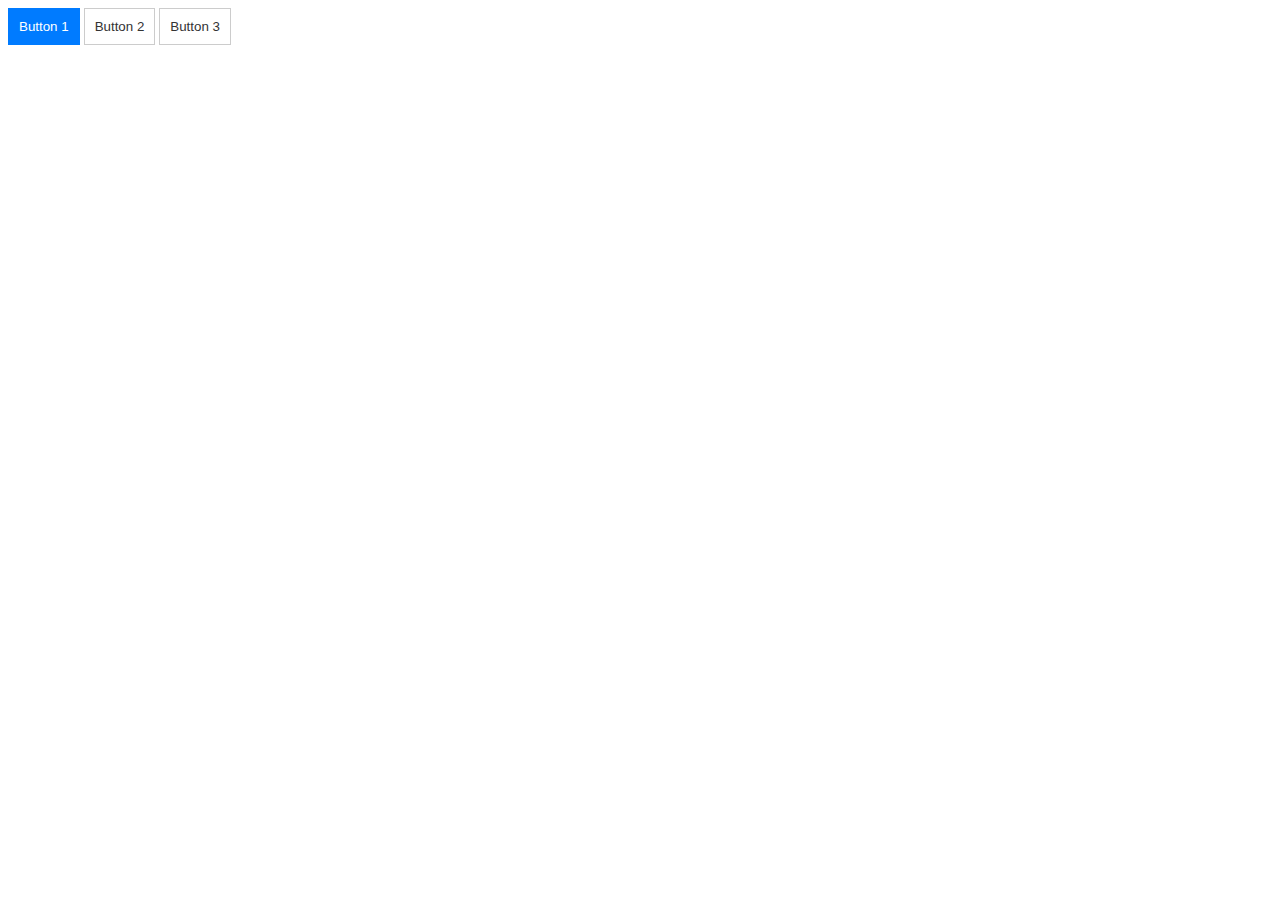
<file: demo.html>
<!DOCTYPE html>
<html>
<head>
	<title>Switching between Forms</title>
	<style>
		.button-group button {
  background-color: #fff;
  border: 1px solid #ccc;
  color: #333;
  cursor: pointer;
  padding: 10px;
}

.button-group button.selected {
  background-color: #007bff;
  border-color: #007bff;
  color: #fff;
}

.button-group button:not(.selected):hover {
  background-color: #eee;
}

	</style>
</head>
<body>
	<div class="button-group">
		<button class="selected">Button 1</button>
		<button>Button 2</button>
		<button>Button 3</button>
	  </div>
</body>
</html>
</file>
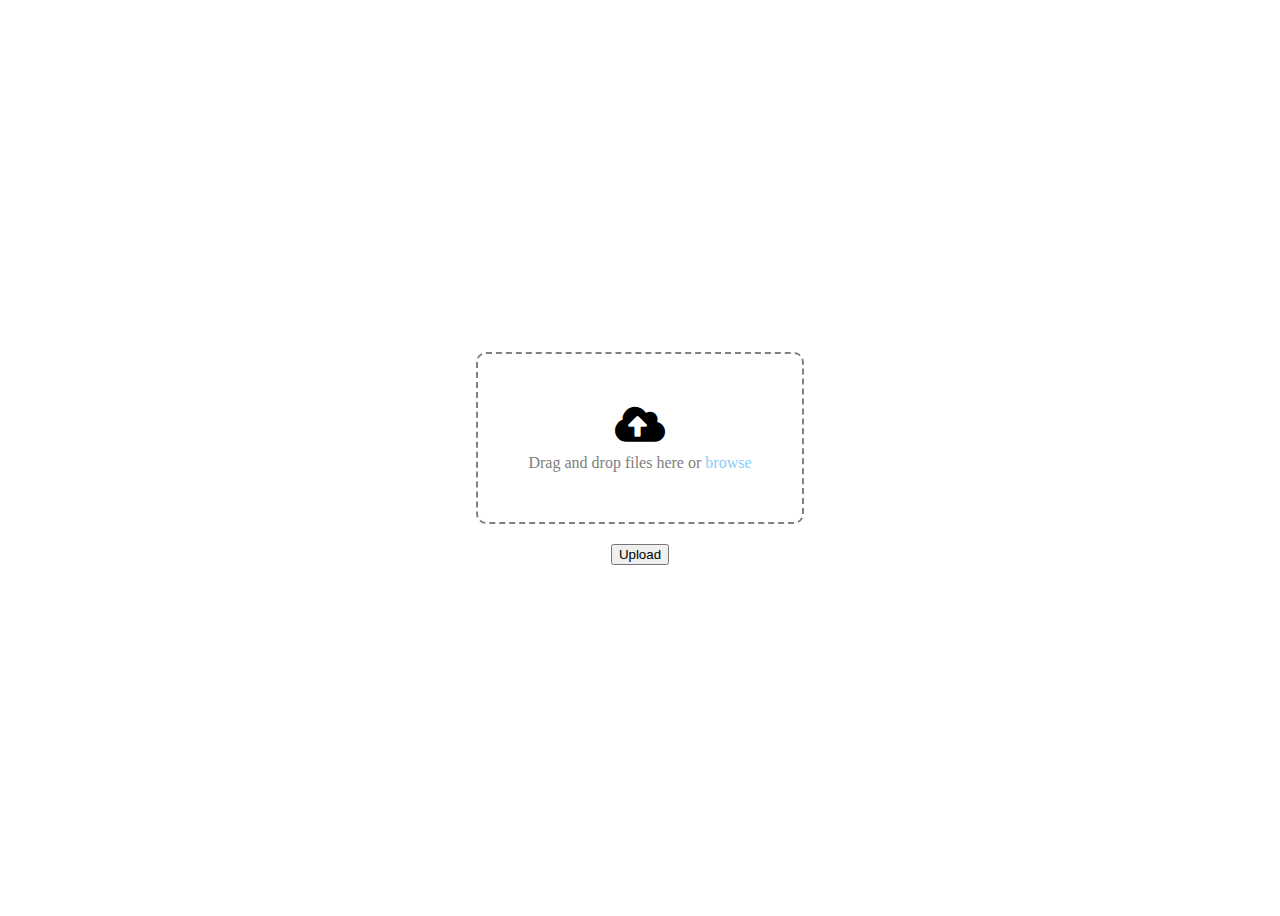
<file: index2.html>
<!DOCTYPE html>
<html>
<head>
  <title>Image Upload</title>
  <link rel="stylesheet" href="styles.css">
  <link rel="stylesheet" href="https://cdnjs.cloudflare.com/ajax/libs/font-awesome/5.15.3/css/all.min.css">

</head>
<body>
    <form action="/upload" method="post" enctype="multipart/form-data">
        <label for="file" id="file-label">
          <i class="icon fas fa-cloud-upload-alt"></i>
          <span class="text">Drag and drop files here or <span style="color: lightskyblue;">browse </span></span>
        </label>
        <input type="file" name="file" id="file" multiple>
        <button type="submit">Upload</button>
      </form>
      
      <script src="scrpit.js"></script>
      
</body>
</html>
</file>
<file: styles.css>
form {
    display: flex;
    flex-direction: column;
    align-items: center;
    justify-content: center;
    height: 100vh;
  }

  #file {
    display: none;
  }

  #file-label {
    display: flex;
    flex-direction: column;
    align-items: center;
    justify-content: center;
    padding: 50px;
    border: 2px dashed gray;
    border-radius: 10px;
    cursor: pointer;
  }

  #file-label.dragover {
    background-color: #f1f1f1;
  }

  #file-label .icon {
    font-size: 40px;
    margin-bottom: 10px;
  }

  #file-label .text {
    font-size: 16px;
    color: gray;
  }

  button[type="submit"] {
    margin-top: 20px;
  }
</file>
